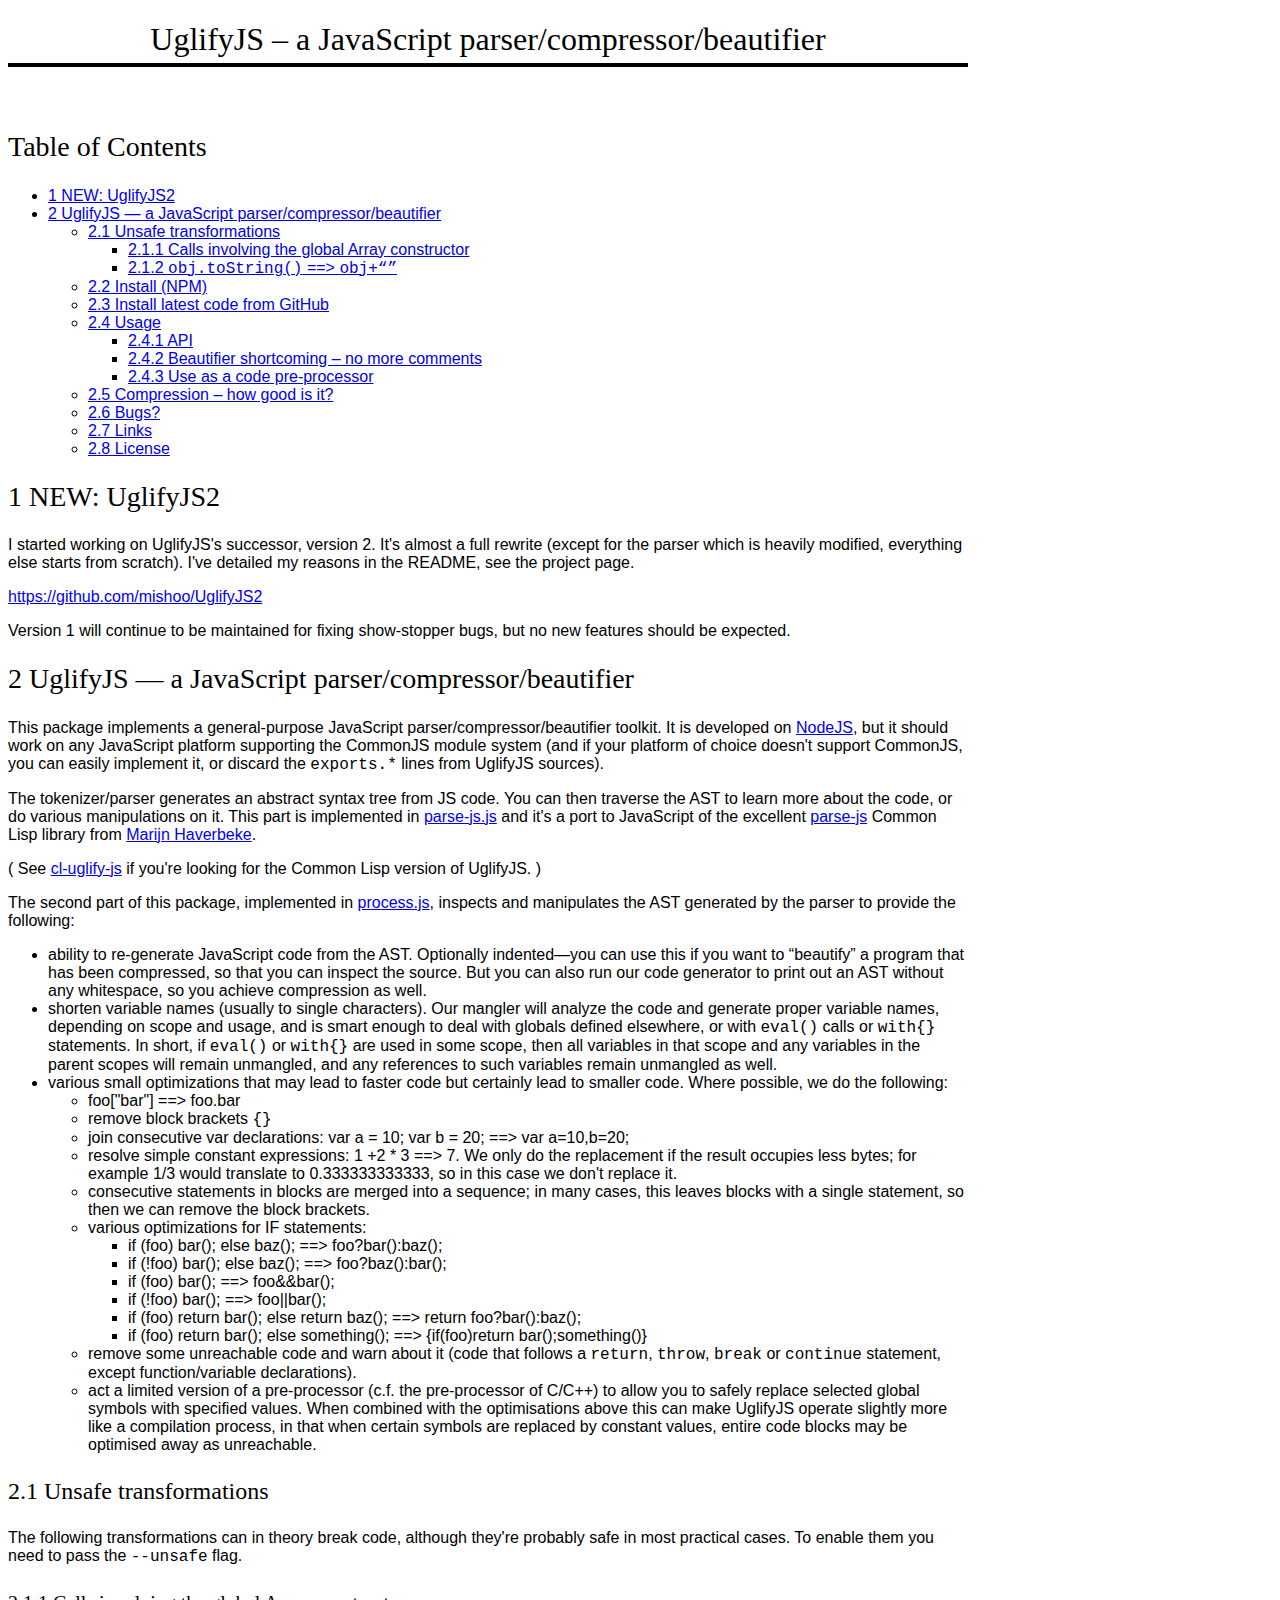
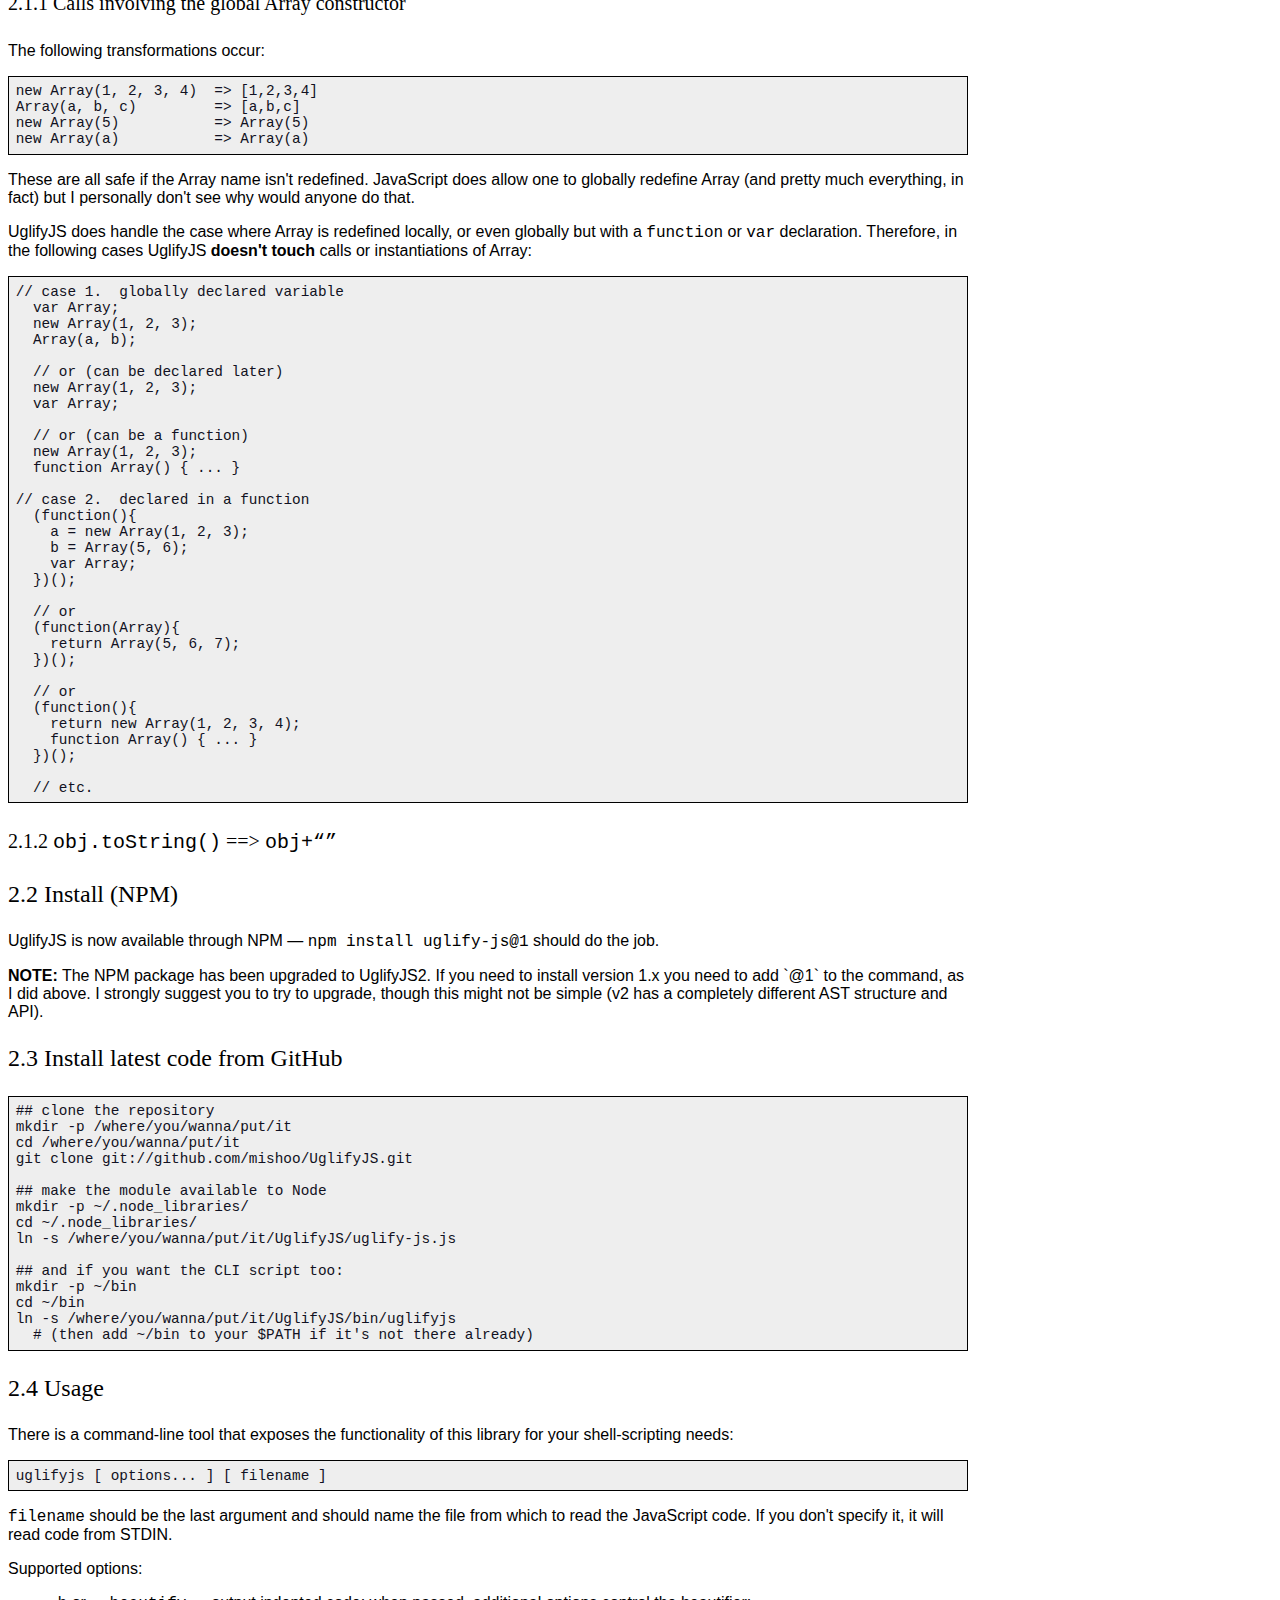
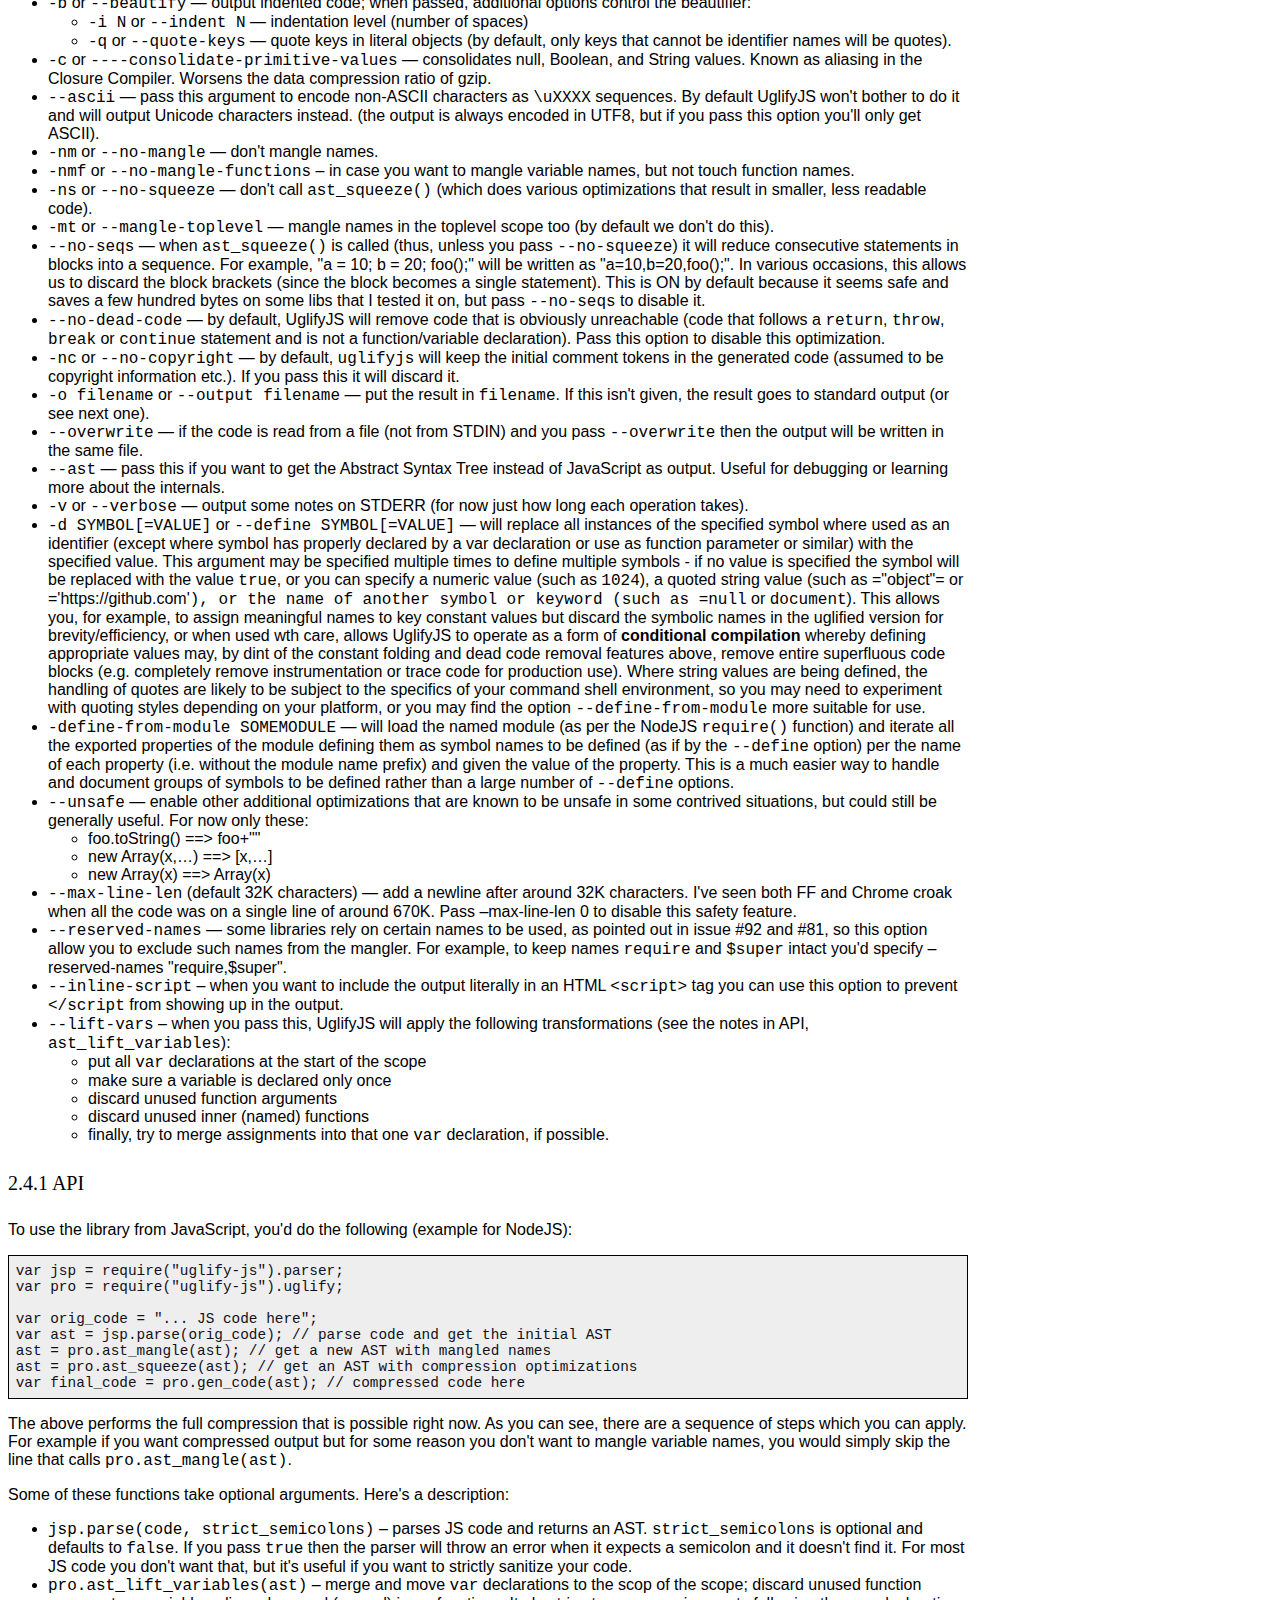
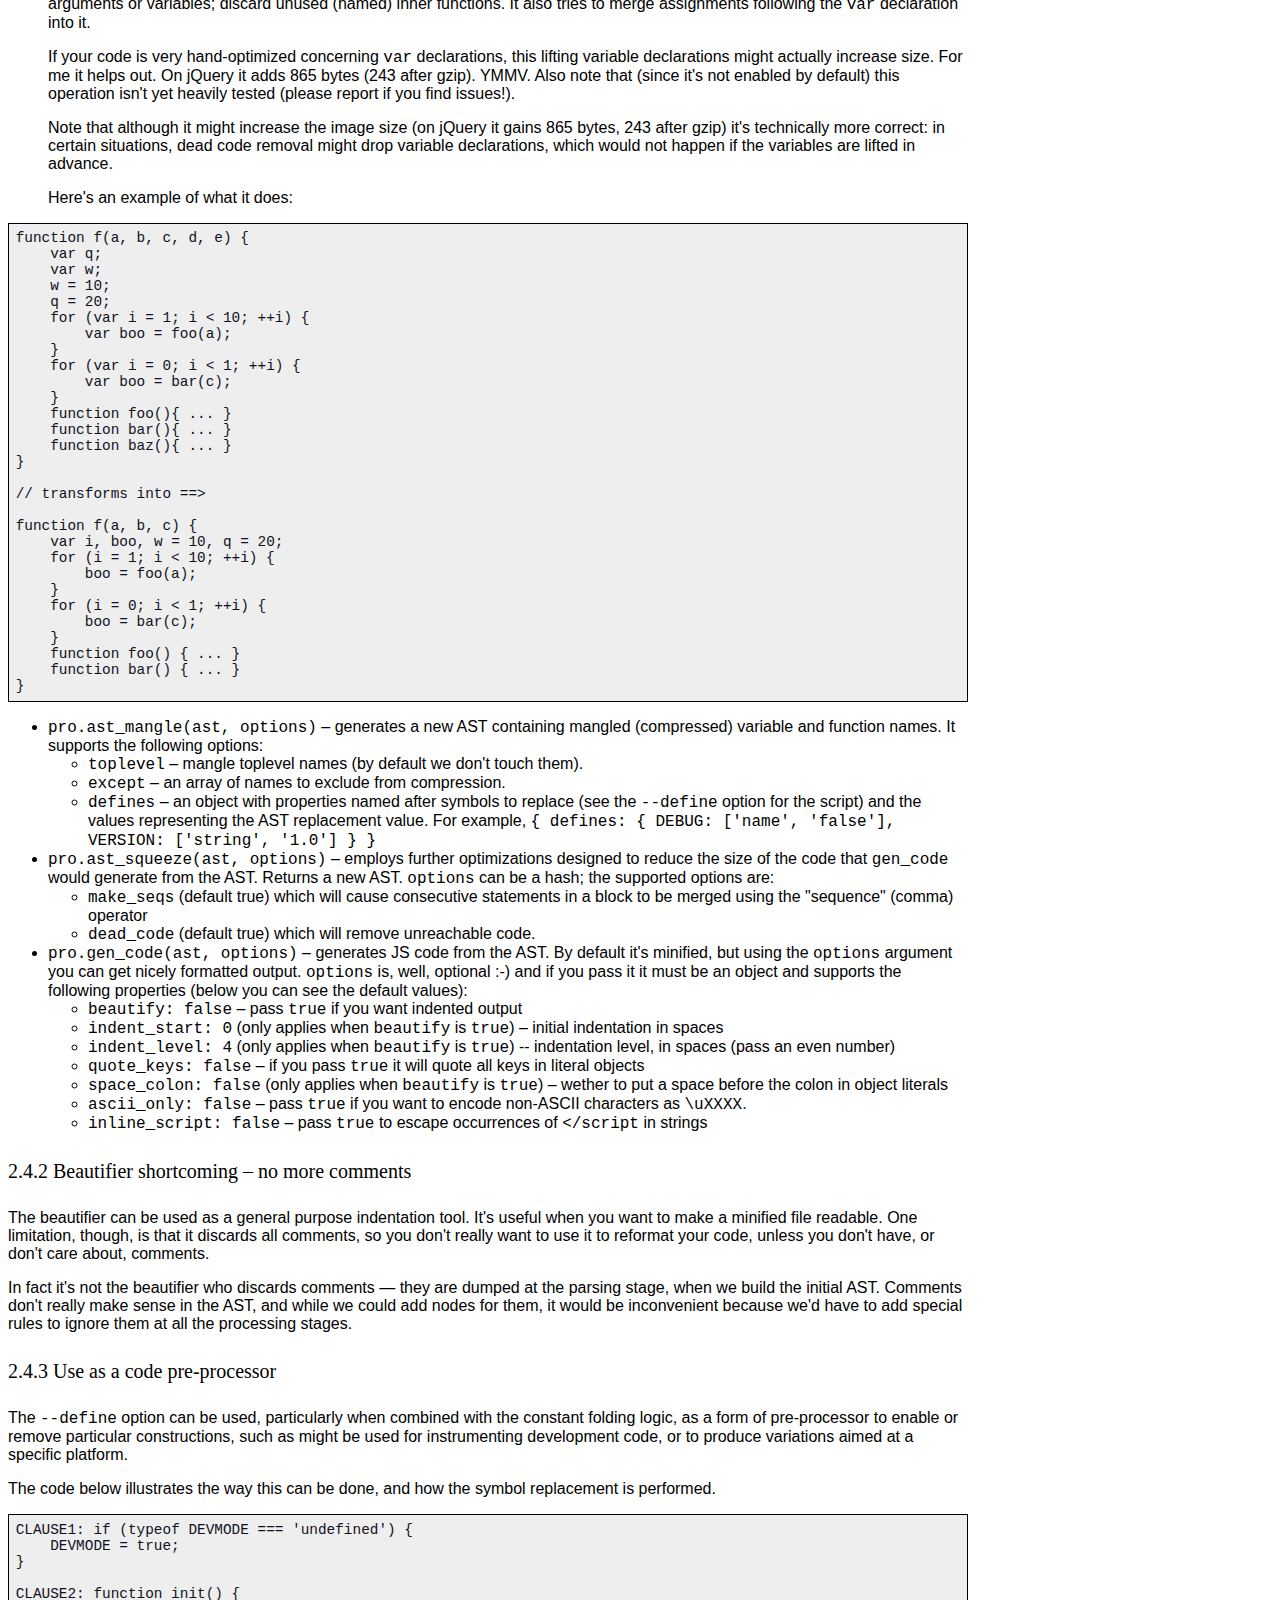
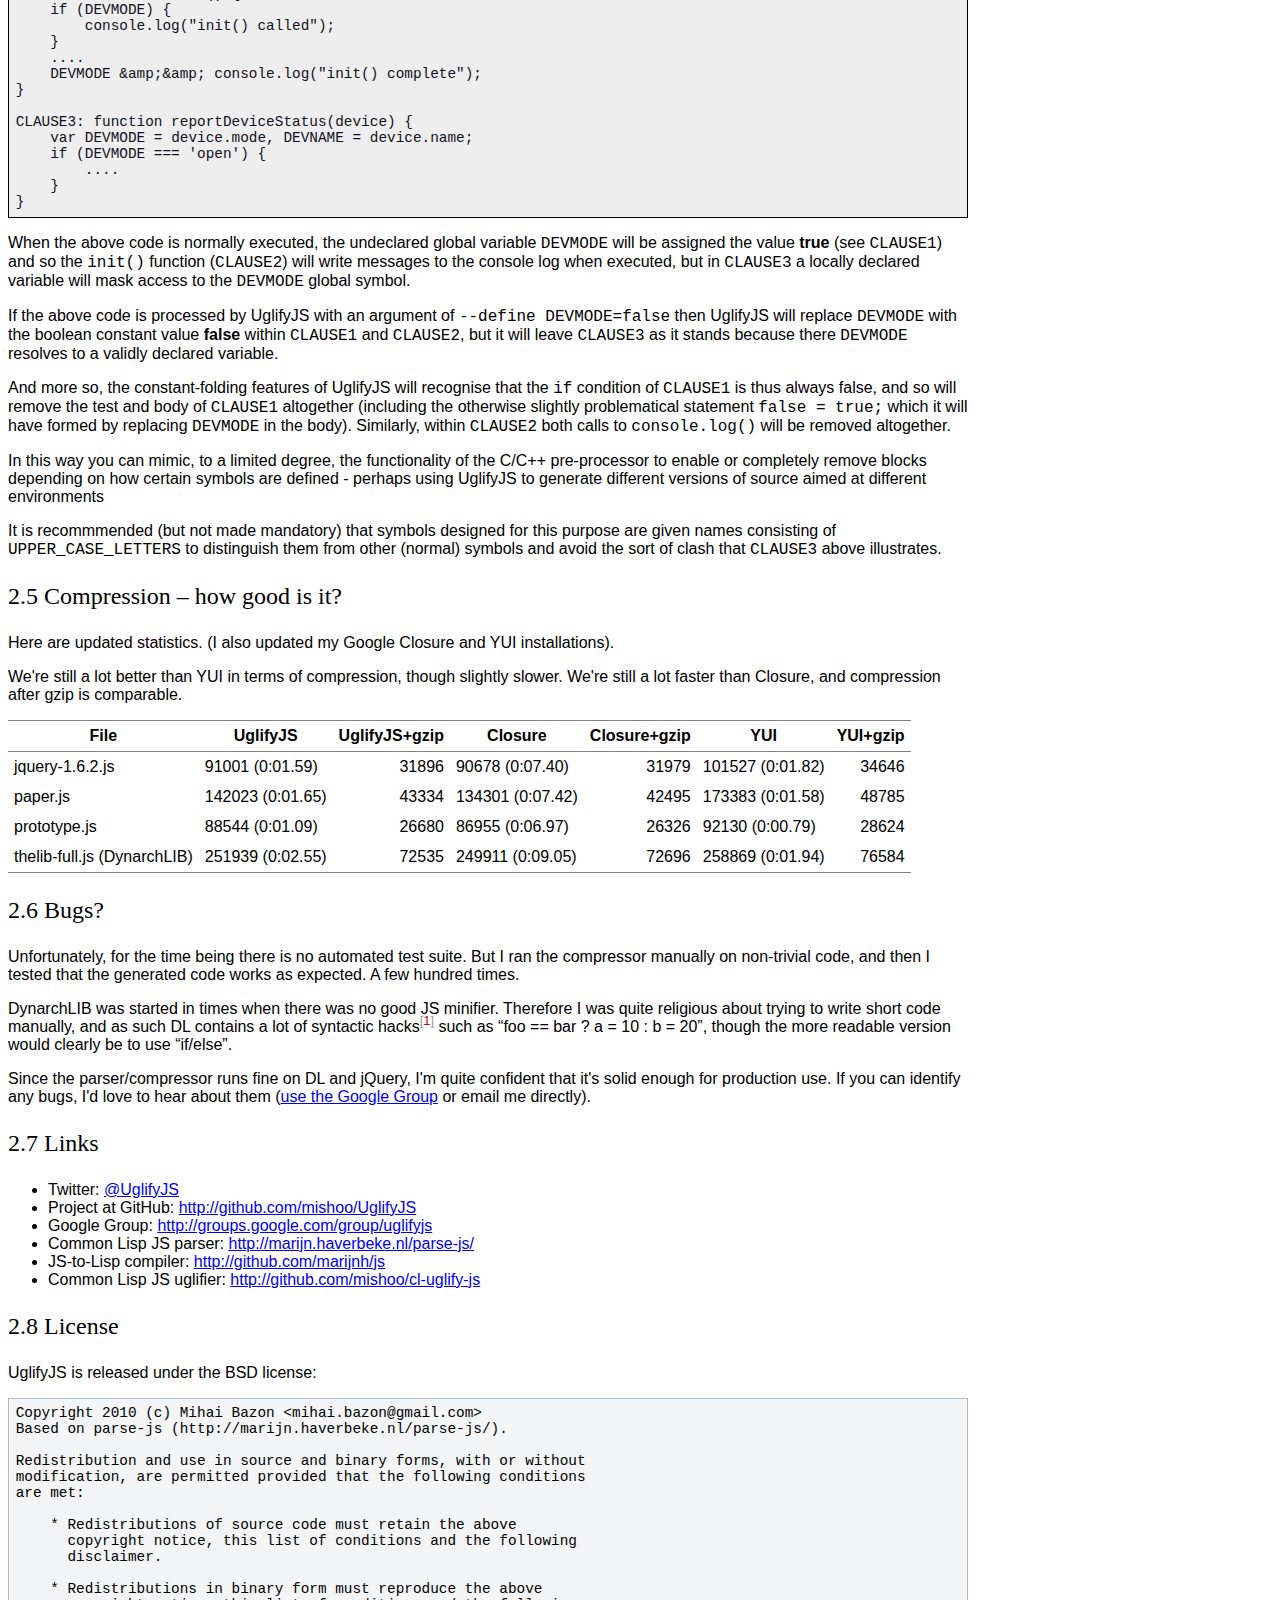
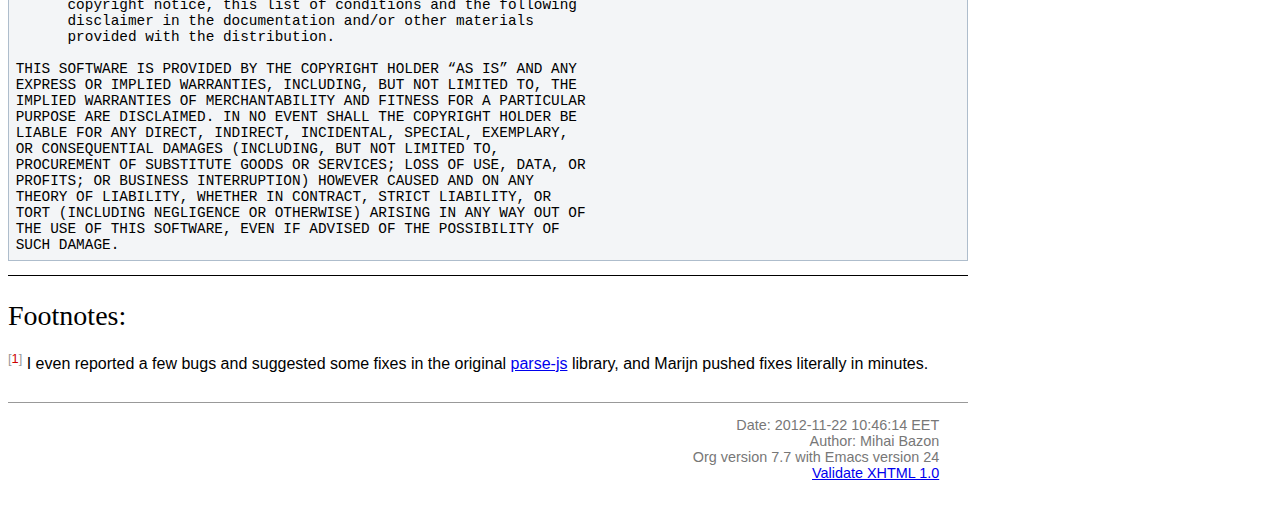
<file: target/work/resources/uglifyjs/README.html>
<?xml version="1.0" encoding="utf-8"?>
<!DOCTYPE html PUBLIC "-//W3C//DTD XHTML 1.0 Strict//EN"
               "http://www.w3.org/TR/xhtml1/DTD/xhtml1-strict.dtd">
<html xmlns="http://www.w3.org/1999/xhtml"
lang="en" xml:lang="en">
<head>
<title>UglifyJS &ndash; a JavaScript parser/compressor/beautifier</title>
<meta http-equiv="Content-Type" content="text/html;charset=utf-8"/>
<meta name="generator" content="Org-mode"/>
<meta name="generated" content="2012-11-22 10:46:14 EET"/>
<meta name="author" content="Mihai Bazon"/>
<meta name="description" content="a JavaScript parser/compressor/beautifier in JavaScript"/>
<meta name="keywords" content="javascript, js, parser, compiler, compressor, mangle, minify, minifier"/>
<style type="text/css">
 <!--/*--><![CDATA[/*><!--*/
  html { font-family: Times, serif; font-size: 12pt; }
  .title  { text-align: center; }
  .todo   { color: red; }
  .done   { color: green; }
  .tag    { background-color: #add8e6; font-weight:normal }
  .target { }
  .timestamp { color: #bebebe; }
  .timestamp-kwd { color: #5f9ea0; }
  .right  {margin-left:auto; margin-right:0px;  text-align:right;}
  .left   {margin-left:0px;  margin-right:auto; text-align:left;}
  .center {margin-left:auto; margin-right:auto; text-align:center;}
  p.verse { margin-left: 3% }
  pre {
	border: 1pt solid #AEBDCC;
	background-color: #F3F5F7;
	padding: 5pt;
	font-family: courier, monospace;
        font-size: 90%;
        overflow:auto;
  }
  table { border-collapse: collapse; }
  td, th { vertical-align: top;  }
  th.right  { text-align:center;  }
  th.left   { text-align:center;   }
  th.center { text-align:center; }
  td.right  { text-align:right;  }
  td.left   { text-align:left;   }
  td.center { text-align:center; }
  dt { font-weight: bold; }
  div.figure { padding: 0.5em; }
  div.figure p { text-align: center; }
  div.inlinetask {
    padding:10px;
    border:2px solid gray;
    margin:10px;
    background: #ffffcc;
  }
  textarea { overflow-x: auto; }
  .linenr { font-size:smaller }
  .code-highlighted {background-color:#ffff00;}
  .org-info-js_info-navigation { border-style:none; }
  #org-info-js_console-label { font-size:10px; font-weight:bold;
                               white-space:nowrap; }
  .org-info-js_search-highlight {background-color:#ffff00; color:#000000;
                                 font-weight:bold; }
  /*]]>*/-->
</style>
<link rel="stylesheet" type="text/css" href="docstyle.css" />
<script type="text/javascript">
<!--/*--><![CDATA[/*><!--*/
 function CodeHighlightOn(elem, id)
 {
   var target = document.getElementById(id);
   if(null != target) {
     elem.cacheClassElem = elem.className;
     elem.cacheClassTarget = target.className;
     target.className = "code-highlighted";
     elem.className   = "code-highlighted";
   }
 }
 function CodeHighlightOff(elem, id)
 {
   var target = document.getElementById(id);
   if(elem.cacheClassElem)
     elem.className = elem.cacheClassElem;
   if(elem.cacheClassTarget)
     target.className = elem.cacheClassTarget;
 }
/*]]>*///-->
</script>

</head>
<body>

<div id="preamble">

</div>

<div id="content">
<h1 class="title">UglifyJS &ndash; a JavaScript parser/compressor/beautifier</h1>


<div id="table-of-contents">
<h2>Table of Contents</h2>
<div id="text-table-of-contents">
<ul>
<li><a href="#sec-1">1 NEW: UglifyJS2 </a></li>
<li><a href="#sec-2">2 UglifyJS &mdash; a JavaScript parser/compressor/beautifier </a>
<ul>
<li><a href="#sec-2-1">2.1 Unsafe transformations </a>
<ul>
<li><a href="#sec-2-1-1">2.1.1 Calls involving the global Array constructor </a></li>
<li><a href="#sec-2-1-2">2.1.2 <code>obj.toString()</code> ==&gt; <code>obj+“”</code> </a></li>
</ul>
</li>
<li><a href="#sec-2-2">2.2 Install (NPM) </a></li>
<li><a href="#sec-2-3">2.3 Install latest code from GitHub </a></li>
<li><a href="#sec-2-4">2.4 Usage </a>
<ul>
<li><a href="#sec-2-4-1">2.4.1 API </a></li>
<li><a href="#sec-2-4-2">2.4.2 Beautifier shortcoming &ndash; no more comments </a></li>
<li><a href="#sec-2-4-3">2.4.3 Use as a code pre-processor </a></li>
</ul>
</li>
<li><a href="#sec-2-5">2.5 Compression &ndash; how good is it? </a></li>
<li><a href="#sec-2-6">2.6 Bugs? </a></li>
<li><a href="#sec-2-7">2.7 Links </a></li>
<li><a href="#sec-2-8">2.8 License </a></li>
</ul>
</li>
</ul>
</div>
</div>

<div id="outline-container-1" class="outline-2">
<h2 id="sec-1"><span class="section-number-2">1</span> NEW: UglifyJS2 </h2>
<div class="outline-text-2" id="text-1">


<p>
I started working on UglifyJS's successor, version 2.  It's almost a full
rewrite (except for the parser which is heavily modified, everything else
starts from scratch).  I've detailed my reasons in the README, see the
project page.
</p>
<p>
<a href="https://github.com/mishoo/UglifyJS2">https://github.com/mishoo/UglifyJS2</a>
</p>
<p>
Version 1 will continue to be maintained for fixing show-stopper bugs, but
no new features should be expected.
</p>
</div>

</div>

<div id="outline-container-2" class="outline-2">
<h2 id="sec-2"><span class="section-number-2">2</span> UglifyJS &mdash; a JavaScript parser/compressor/beautifier </h2>
<div class="outline-text-2" id="text-2">


<p>
This package implements a general-purpose JavaScript
parser/compressor/beautifier toolkit.  It is developed on <a href="http://nodejs.org/">NodeJS</a>, but it
should work on any JavaScript platform supporting the CommonJS module system
(and if your platform of choice doesn't support CommonJS, you can easily
implement it, or discard the <code>exports.*</code> lines from UglifyJS sources).
</p>
<p>
The tokenizer/parser generates an abstract syntax tree from JS code.  You
can then traverse the AST to learn more about the code, or do various
manipulations on it.  This part is implemented in <a href="../lib/parse-js.js">parse-js.js</a> and it's a
port to JavaScript of the excellent <a href="http://marijn.haverbeke.nl/parse-js/">parse-js</a> Common Lisp library from <a href="http://marijn.haverbeke.nl/">Marijn Haverbeke</a>.
</p>
<p>
( See <a href="http://github.com/mishoo/cl-uglify-js">cl-uglify-js</a> if you're looking for the Common Lisp version of
UglifyJS. )
</p>
<p>
The second part of this package, implemented in <a href="../lib/process.js">process.js</a>, inspects and
manipulates the AST generated by the parser to provide the following:
</p>
<ul>
<li>ability to re-generate JavaScript code from the AST.  Optionally
  indented&mdash;you can use this if you want to “beautify” a program that has
  been compressed, so that you can inspect the source.  But you can also run
  our code generator to print out an AST without any whitespace, so you
  achieve compression as well.

</li>
<li>shorten variable names (usually to single characters).  Our mangler will
  analyze the code and generate proper variable names, depending on scope
  and usage, and is smart enough to deal with globals defined elsewhere, or
  with <code>eval()</code> calls or <code>with{}</code> statements.  In short, if <code>eval()</code> or
  <code>with{}</code> are used in some scope, then all variables in that scope and any
  variables in the parent scopes will remain unmangled, and any references
  to such variables remain unmangled as well.

</li>
<li>various small optimizations that may lead to faster code but certainly
  lead to smaller code.  Where possible, we do the following:

<ul>
<li>foo["bar"]  ==&gt;  foo.bar

</li>
<li>remove block brackets <code>{}</code>

</li>
<li>join consecutive var declarations:
    var a = 10; var b = 20; ==&gt; var a=10,b=20;

</li>
<li>resolve simple constant expressions: 1 +2 * 3 ==&gt; 7.  We only do the
    replacement if the result occupies less bytes; for example 1/3 would
    translate to 0.333333333333, so in this case we don't replace it.

</li>
<li>consecutive statements in blocks are merged into a sequence; in many
    cases, this leaves blocks with a single statement, so then we can remove
    the block brackets.

</li>
<li>various optimizations for IF statements:

<ul>
<li>if (foo) bar(); else baz(); ==&gt; foo?bar():baz();
</li>
<li>if (!foo) bar(); else baz(); ==&gt; foo?baz():bar();
</li>
<li>if (foo) bar(); ==&gt; foo&amp;&amp;bar();
</li>
<li>if (!foo) bar(); ==&gt; foo||bar();
</li>
<li>if (foo) return bar(); else return baz(); ==&gt; return foo?bar():baz();
</li>
<li>if (foo) return bar(); else something(); ==&gt; {if(foo)return bar();something()}

</li>
</ul>

</li>
<li>remove some unreachable code and warn about it (code that follows a
    <code>return</code>, <code>throw</code>, <code>break</code> or <code>continue</code> statement, except
    function/variable declarations).

</li>
<li>act a limited version of a pre-processor (c.f. the pre-processor of
    C/C++) to allow you to safely replace selected global symbols with
    specified values.  When combined with the optimisations above this can
    make UglifyJS operate slightly more like a compilation process, in
    that when certain symbols are replaced by constant values, entire code
    blocks may be optimised away as unreachable.
</li>
</ul>

</li>
</ul>



</div>

<div id="outline-container-2-1" class="outline-3">
<h3 id="sec-2-1"><span class="section-number-3">2.1</span> <span class="target">Unsafe transformations</span>  </h3>
<div class="outline-text-3" id="text-2-1">


<p>
The following transformations can in theory break code, although they're
probably safe in most practical cases.  To enable them you need to pass the
<code>--unsafe</code> flag.
</p>

</div>

<div id="outline-container-2-1-1" class="outline-4">
<h4 id="sec-2-1-1"><span class="section-number-4">2.1.1</span> Calls involving the global Array constructor </h4>
<div class="outline-text-4" id="text-2-1-1">


<p>
The following transformations occur:
</p>



<pre class="src src-js"><span class="org-keyword">new</span> <span class="org-type">Array</span>(1, 2, 3, 4)  =&gt; [1,2,3,4]
Array(a, b, c)         =&gt; [a,b,c]
<span class="org-keyword">new</span> <span class="org-type">Array</span>(5)           =&gt; Array(5)
<span class="org-keyword">new</span> <span class="org-type">Array</span>(a)           =&gt; Array(a)
</pre>


<p>
These are all safe if the Array name isn't redefined.  JavaScript does allow
one to globally redefine Array (and pretty much everything, in fact) but I
personally don't see why would anyone do that.
</p>
<p>
UglifyJS does handle the case where Array is redefined locally, or even
globally but with a <code>function</code> or <code>var</code> declaration.  Therefore, in the
following cases UglifyJS <b>doesn't touch</b> calls or instantiations of Array:
</p>



<pre class="src src-js"><span class="org-comment-delimiter">// </span><span class="org-comment">case 1.  globally declared variable</span>
  <span class="org-keyword">var</span> <span class="org-variable-name">Array</span>;
  <span class="org-keyword">new</span> <span class="org-type">Array</span>(1, 2, 3);
  Array(a, b);

  <span class="org-comment-delimiter">// </span><span class="org-comment">or (can be declared later)</span>
  <span class="org-keyword">new</span> <span class="org-type">Array</span>(1, 2, 3);
  <span class="org-keyword">var</span> <span class="org-variable-name">Array</span>;

  <span class="org-comment-delimiter">// </span><span class="org-comment">or (can be a function)</span>
  <span class="org-keyword">new</span> <span class="org-type">Array</span>(1, 2, 3);
  <span class="org-keyword">function</span> <span class="org-function-name">Array</span>() { ... }

<span class="org-comment-delimiter">// </span><span class="org-comment">case 2.  declared in a function</span>
  (<span class="org-keyword">function</span>(){
    a = <span class="org-keyword">new</span> <span class="org-type">Array</span>(1, 2, 3);
    b = Array(5, 6);
    <span class="org-keyword">var</span> <span class="org-variable-name">Array</span>;
  })();

  <span class="org-comment-delimiter">// </span><span class="org-comment">or</span>
  (<span class="org-keyword">function</span>(<span class="org-variable-name">Array</span>){
    <span class="org-keyword">return</span> Array(5, 6, 7);
  })();

  <span class="org-comment-delimiter">// </span><span class="org-comment">or</span>
  (<span class="org-keyword">function</span>(){
    <span class="org-keyword">return</span> <span class="org-keyword">new</span> <span class="org-type">Array</span>(1, 2, 3, 4);
    <span class="org-keyword">function</span> <span class="org-function-name">Array</span>() { ... }
  })();

  <span class="org-comment-delimiter">// </span><span class="org-comment">etc.</span>
</pre>


</div>

</div>

<div id="outline-container-2-1-2" class="outline-4">
<h4 id="sec-2-1-2"><span class="section-number-4">2.1.2</span> <code>obj.toString()</code> ==&gt; <code>obj+“”</code> </h4>
<div class="outline-text-4" id="text-2-1-2">


</div>
</div>

</div>

<div id="outline-container-2-2" class="outline-3">
<h3 id="sec-2-2"><span class="section-number-3">2.2</span> Install (NPM) </h3>
<div class="outline-text-3" id="text-2-2">


<p>
UglifyJS is now available through NPM &mdash; <code>npm install uglify-js@1</code> should
do the job.
</p>
<p>
<b>NOTE:</b> The NPM package has been upgraded to UglifyJS2.  If you need to
install version 1.x you need to add `@1` to the command, as I did above.  I
strongly suggest you to try to upgrade, though this might not be simple (v2
has a completely different AST structure and API).
</p>
</div>

</div>

<div id="outline-container-2-3" class="outline-3">
<h3 id="sec-2-3"><span class="section-number-3">2.3</span> Install latest code from GitHub </h3>
<div class="outline-text-3" id="text-2-3">





<pre class="src src-sh"><span class="org-comment-delimiter">## </span><span class="org-comment">clone the repository</span>
mkdir -p /where/you/wanna/put/it
<span class="org-builtin">cd</span> /where/you/wanna/put/it
git clone git://github.com/mishoo/UglifyJS.git

<span class="org-comment-delimiter">## </span><span class="org-comment">make the module available to Node</span>
mkdir -p ~/.node_libraries/
<span class="org-builtin">cd</span> ~/.node_libraries/
ln -s /where/you/wanna/put/it/UglifyJS/uglify-js.js

<span class="org-comment-delimiter">## </span><span class="org-comment">and if you want the CLI script too:</span>
mkdir -p ~/bin
<span class="org-builtin">cd</span> ~/bin
ln -s /where/you/wanna/put/it/UglifyJS/bin/uglifyjs
  <span class="org-comment-delimiter"># </span><span class="org-comment">(then add ~/bin to your $PATH if it's not there already)</span>
</pre>


</div>

</div>

<div id="outline-container-2-4" class="outline-3">
<h3 id="sec-2-4"><span class="section-number-3">2.4</span> Usage </h3>
<div class="outline-text-3" id="text-2-4">


<p>
There is a command-line tool that exposes the functionality of this library
for your shell-scripting needs:
</p>



<pre class="src src-sh">uglifyjs [ options... ] [ filename ]
</pre>


<p>
<code>filename</code> should be the last argument and should name the file from which
to read the JavaScript code.  If you don't specify it, it will read code
from STDIN.
</p>
<p>
Supported options:
</p>
<ul>
<li><code>-b</code> or <code>--beautify</code> &mdash; output indented code; when passed, additional
  options control the beautifier:

<ul>
<li><code>-i N</code> or <code>--indent N</code> &mdash; indentation level (number of spaces)

</li>
<li><code>-q</code> or <code>--quote-keys</code> &mdash; quote keys in literal objects (by default,
    only keys that cannot be identifier names will be quotes).

</li>
</ul>

</li>
<li><code>-c</code> or <code>----consolidate-primitive-values</code> &mdash; consolidates null, Boolean,
  and String values. Known as aliasing in the Closure Compiler. Worsens the
  data compression ratio of gzip.

</li>
<li><code>--ascii</code> &mdash; pass this argument to encode non-ASCII characters as
  <code>\uXXXX</code> sequences.  By default UglifyJS won't bother to do it and will
  output Unicode characters instead.  (the output is always encoded in UTF8,
  but if you pass this option you'll only get ASCII).

</li>
<li><code>-nm</code> or <code>--no-mangle</code> &mdash; don't mangle names.

</li>
<li><code>-nmf</code> or <code>--no-mangle-functions</code> &ndash; in case you want to mangle variable
  names, but not touch function names.

</li>
<li><code>-ns</code> or <code>--no-squeeze</code> &mdash; don't call <code>ast_squeeze()</code> (which does various
  optimizations that result in smaller, less readable code).

</li>
<li><code>-mt</code> or <code>--mangle-toplevel</code> &mdash; mangle names in the toplevel scope too
  (by default we don't do this).

</li>
<li><code>--no-seqs</code> &mdash; when <code>ast_squeeze()</code> is called (thus, unless you pass
  <code>--no-squeeze</code>) it will reduce consecutive statements in blocks into a
  sequence.  For example, "a = 10; b = 20; foo();" will be written as
  "a=10,b=20,foo();".  In various occasions, this allows us to discard the
  block brackets (since the block becomes a single statement).  This is ON
  by default because it seems safe and saves a few hundred bytes on some
  libs that I tested it on, but pass <code>--no-seqs</code> to disable it.

</li>
<li><code>--no-dead-code</code> &mdash; by default, UglifyJS will remove code that is
  obviously unreachable (code that follows a <code>return</code>, <code>throw</code>, <code>break</code> or
  <code>continue</code> statement and is not a function/variable declaration).  Pass
  this option to disable this optimization.

</li>
<li><code>-nc</code> or <code>--no-copyright</code> &mdash; by default, <code>uglifyjs</code> will keep the initial
  comment tokens in the generated code (assumed to be copyright information
  etc.).  If you pass this it will discard it.

</li>
<li><code>-o filename</code> or <code>--output filename</code> &mdash; put the result in <code>filename</code>.  If
  this isn't given, the result goes to standard output (or see next one).

</li>
<li><code>--overwrite</code> &mdash; if the code is read from a file (not from STDIN) and you
  pass <code>--overwrite</code> then the output will be written in the same file.

</li>
<li><code>--ast</code> &mdash; pass this if you want to get the Abstract Syntax Tree instead
  of JavaScript as output.  Useful for debugging or learning more about the
  internals.

</li>
<li><code>-v</code> or <code>--verbose</code> &mdash; output some notes on STDERR (for now just how long
  each operation takes).

</li>
<li><code>-d SYMBOL[=VALUE]</code> or <code>--define SYMBOL[=VALUE]</code> &mdash; will replace
  all instances of the specified symbol where used as an identifier
  (except where symbol has properly declared by a var declaration or
  use as function parameter or similar) with the specified value. This
  argument may be specified multiple times to define multiple
  symbols - if no value is specified the symbol will be replaced with
  the value <code>true</code>, or you can specify a numeric value (such as
  <code>1024</code>), a quoted string value (such as ="object"= or
  ='https://github.com'<code>), or the name of another symbol or keyword   (such as =null</code> or <code>document</code>).
  This allows you, for example, to assign meaningful names to key
  constant values but discard the symbolic names in the uglified
  version for brevity/efficiency, or when used wth care, allows
  UglifyJS to operate as a form of <b>conditional compilation</b>
  whereby defining appropriate values may, by dint of the constant
  folding and dead code removal features above, remove entire
  superfluous code blocks (e.g. completely remove instrumentation or
  trace code for production use).
  Where string values are being defined, the handling of quotes are
  likely to be subject to the specifics of your command shell
  environment, so you may need to experiment with quoting styles
  depending on your platform, or you may find the option
  <code>--define-from-module</code> more suitable for use.

</li>
<li><code>-define-from-module SOMEMODULE</code> &mdash; will load the named module (as
  per the NodeJS <code>require()</code> function) and iterate all the exported
  properties of the module defining them as symbol names to be defined
  (as if by the <code>--define</code> option) per the name of each property
  (i.e. without the module name prefix) and given the value of the
  property. This is a much easier way to handle and document groups of
  symbols to be defined rather than a large number of <code>--define</code>
  options.

</li>
<li><code>--unsafe</code> &mdash; enable other additional optimizations that are known to be
  unsafe in some contrived situations, but could still be generally useful.
  For now only these:

<ul>
<li>foo.toString()  ==&gt;  foo+""
</li>
<li>new Array(x,&hellip;)  ==&gt; [x,&hellip;]
</li>
<li>new Array(x) ==&gt; Array(x)

</li>
</ul>

</li>
<li><code>--max-line-len</code> (default 32K characters) &mdash; add a newline after around
  32K characters.  I've seen both FF and Chrome croak when all the code was
  on a single line of around 670K.  Pass &ndash;max-line-len 0 to disable this
  safety feature.

</li>
<li><code>--reserved-names</code> &mdash; some libraries rely on certain names to be used, as
  pointed out in issue #92 and #81, so this option allow you to exclude such
  names from the mangler.  For example, to keep names <code>require</code> and <code>$super</code>
  intact you'd specify &ndash;reserved-names "require,$super".

</li>
<li><code>--inline-script</code> &ndash; when you want to include the output literally in an
  HTML <code>&lt;script&gt;</code> tag you can use this option to prevent <code>&lt;/script</code> from
  showing up in the output.

</li>
<li><code>--lift-vars</code> &ndash; when you pass this, UglifyJS will apply the following
  transformations (see the notes in API, <code>ast_lift_variables</code>):

<ul>
<li>put all <code>var</code> declarations at the start of the scope
</li>
<li>make sure a variable is declared only once
</li>
<li>discard unused function arguments
</li>
<li>discard unused inner (named) functions
</li>
<li>finally, try to merge assignments into that one <code>var</code> declaration, if
    possible.
</li>
</ul>

</li>
</ul>



</div>

<div id="outline-container-2-4-1" class="outline-4">
<h4 id="sec-2-4-1"><span class="section-number-4">2.4.1</span> API </h4>
<div class="outline-text-4" id="text-2-4-1">


<p>
To use the library from JavaScript, you'd do the following (example for
NodeJS):
</p>



<pre class="src src-js"><span class="org-keyword">var</span> <span class="org-variable-name">jsp</span> = require(<span class="org-string">"uglify-js"</span>).parser;
<span class="org-keyword">var</span> <span class="org-variable-name">pro</span> = require(<span class="org-string">"uglify-js"</span>).uglify;

<span class="org-keyword">var</span> <span class="org-variable-name">orig_code</span> = <span class="org-string">"... JS code here"</span>;
<span class="org-keyword">var</span> <span class="org-variable-name">ast</span> = jsp.parse(orig_code); <span class="org-comment-delimiter">// </span><span class="org-comment">parse code and get the initial AST</span>
ast = pro.ast_mangle(ast); <span class="org-comment-delimiter">// </span><span class="org-comment">get a new AST with mangled names</span>
ast = pro.ast_squeeze(ast); <span class="org-comment-delimiter">// </span><span class="org-comment">get an AST with compression optimizations</span>
<span class="org-keyword">var</span> <span class="org-variable-name">final_code</span> = pro.gen_code(ast); <span class="org-comment-delimiter">// </span><span class="org-comment">compressed code here</span>
</pre>


<p>
The above performs the full compression that is possible right now.  As you
can see, there are a sequence of steps which you can apply.  For example if
you want compressed output but for some reason you don't want to mangle
variable names, you would simply skip the line that calls
<code>pro.ast_mangle(ast)</code>.
</p>
<p>
Some of these functions take optional arguments.  Here's a description:
</p>
<ul>
<li><code>jsp.parse(code, strict_semicolons)</code> &ndash; parses JS code and returns an AST.
  <code>strict_semicolons</code> is optional and defaults to <code>false</code>.  If you pass
  <code>true</code> then the parser will throw an error when it expects a semicolon and
  it doesn't find it.  For most JS code you don't want that, but it's useful
  if you want to strictly sanitize your code.

</li>
<li><code>pro.ast_lift_variables(ast)</code> &ndash; merge and move <code>var</code> declarations to the
  scop of the scope; discard unused function arguments or variables; discard
  unused (named) inner functions.  It also tries to merge assignments
  following the <code>var</code> declaration into it.

<p>
  If your code is very hand-optimized concerning <code>var</code> declarations, this
  lifting variable declarations might actually increase size.  For me it
  helps out.  On jQuery it adds 865 bytes (243 after gzip).  YMMV.  Also
  note that (since it's not enabled by default) this operation isn't yet
  heavily tested (please report if you find issues!).
</p>
<p>
  Note that although it might increase the image size (on jQuery it gains
  865 bytes, 243 after gzip) it's technically more correct: in certain
  situations, dead code removal might drop variable declarations, which
  would not happen if the variables are lifted in advance.
</p>
<p>
  Here's an example of what it does:
</p></li>
</ul>





<pre class="src src-js"><span class="org-keyword">function</span> <span class="org-function-name">f</span>(<span class="org-variable-name">a</span>, <span class="org-variable-name">b</span>, <span class="org-variable-name">c</span>, <span class="org-variable-name">d</span>, <span class="org-variable-name">e</span>) {
    <span class="org-keyword">var</span> <span class="org-variable-name">q</span>;
    <span class="org-keyword">var</span> <span class="org-variable-name">w</span>;
    w = 10;
    q = 20;
    <span class="org-keyword">for</span> (<span class="org-keyword">var</span> <span class="org-variable-name">i</span> = 1; i &lt; 10; ++i) {
        <span class="org-keyword">var</span> <span class="org-variable-name">boo</span> = foo(a);
    }
    <span class="org-keyword">for</span> (<span class="org-keyword">var</span> <span class="org-variable-name">i</span> = 0; i &lt; 1; ++i) {
        <span class="org-keyword">var</span> <span class="org-variable-name">boo</span> = bar(c);
    }
    <span class="org-keyword">function</span> <span class="org-function-name">foo</span>(){ ... }
    <span class="org-keyword">function</span> <span class="org-function-name">bar</span>(){ ... }
    <span class="org-keyword">function</span> <span class="org-function-name">baz</span>(){ ... }
}

<span class="org-comment-delimiter">// </span><span class="org-comment">transforms into ==&gt;</span>

<span class="org-keyword">function</span> <span class="org-function-name">f</span>(<span class="org-variable-name">a</span>, <span class="org-variable-name">b</span>, <span class="org-variable-name">c</span>) {
    <span class="org-keyword">var</span> <span class="org-variable-name">i</span>, <span class="org-variable-name">boo</span>, <span class="org-variable-name">w</span> = 10, <span class="org-variable-name">q</span> = 20;
    <span class="org-keyword">for</span> (i = 1; i &lt; 10; ++i) {
        boo = foo(a);
    }
    <span class="org-keyword">for</span> (i = 0; i &lt; 1; ++i) {
        boo = bar(c);
    }
    <span class="org-keyword">function</span> <span class="org-function-name">foo</span>() { ... }
    <span class="org-keyword">function</span> <span class="org-function-name">bar</span>() { ... }
}
</pre>


<ul>
<li><code>pro.ast_mangle(ast, options)</code> &ndash; generates a new AST containing mangled
  (compressed) variable and function names.  It supports the following
  options:

<ul>
<li><code>toplevel</code> &ndash; mangle toplevel names (by default we don't touch them).
</li>
<li><code>except</code> &ndash; an array of names to exclude from compression.
</li>
<li><code>defines</code> &ndash; an object with properties named after symbols to
    replace (see the <code>--define</code> option for the script) and the values
    representing the AST replacement value. For example,
    <code>{ defines: { DEBUG: ['name', 'false'], VERSION: ['string', '1.0'] } }</code>

</li>
</ul>

</li>
<li><code>pro.ast_squeeze(ast, options)</code> &ndash; employs further optimizations designed
  to reduce the size of the code that <code>gen_code</code> would generate from the
  AST.  Returns a new AST.  <code>options</code> can be a hash; the supported options
  are:

<ul>
<li><code>make_seqs</code> (default true) which will cause consecutive statements in a
    block to be merged using the "sequence" (comma) operator

</li>
<li><code>dead_code</code> (default true) which will remove unreachable code.

</li>
</ul>

</li>
<li><code>pro.gen_code(ast, options)</code> &ndash; generates JS code from the AST.  By
  default it's minified, but using the <code>options</code> argument you can get nicely
  formatted output.  <code>options</code> is, well, optional :-) and if you pass it it
  must be an object and supports the following properties (below you can see
  the default values):

<ul>
<li><code>beautify: false</code> &ndash; pass <code>true</code> if you want indented output
</li>
<li><code>indent_start: 0</code> (only applies when <code>beautify</code> is <code>true</code>) &ndash; initial
    indentation in spaces
</li>
<li><code>indent_level: 4</code> (only applies when <code>beautify</code> is <code>true</code>) --
    indentation level, in spaces (pass an even number)
</li>
<li><code>quote_keys: false</code> &ndash; if you pass <code>true</code> it will quote all keys in
    literal objects
</li>
<li><code>space_colon: false</code> (only applies when <code>beautify</code> is <code>true</code>) &ndash; wether
    to put a space before the colon in object literals
</li>
<li><code>ascii_only: false</code> &ndash; pass <code>true</code> if you want to encode non-ASCII
    characters as <code>\uXXXX</code>.
</li>
<li><code>inline_script: false</code> &ndash; pass <code>true</code> to escape occurrences of
    <code>&lt;/script</code> in strings
</li>
</ul>

</li>
</ul>


</div>

</div>

<div id="outline-container-2-4-2" class="outline-4">
<h4 id="sec-2-4-2"><span class="section-number-4">2.4.2</span> Beautifier shortcoming &ndash; no more comments </h4>
<div class="outline-text-4" id="text-2-4-2">


<p>
The beautifier can be used as a general purpose indentation tool.  It's
useful when you want to make a minified file readable.  One limitation,
though, is that it discards all comments, so you don't really want to use it
to reformat your code, unless you don't have, or don't care about, comments.
</p>
<p>
In fact it's not the beautifier who discards comments &mdash; they are dumped at
the parsing stage, when we build the initial AST.  Comments don't really
make sense in the AST, and while we could add nodes for them, it would be
inconvenient because we'd have to add special rules to ignore them at all
the processing stages.
</p>
</div>

</div>

<div id="outline-container-2-4-3" class="outline-4">
<h4 id="sec-2-4-3"><span class="section-number-4">2.4.3</span> Use as a code pre-processor </h4>
<div class="outline-text-4" id="text-2-4-3">


<p>
The <code>--define</code> option can be used, particularly when combined with the
constant folding logic, as a form of pre-processor to enable or remove
particular constructions, such as might be used for instrumenting
development code, or to produce variations aimed at a specific
platform.
</p>
<p>
The code below illustrates the way this can be done, and how the
symbol replacement is performed.
</p>



<pre class="src src-js">CLAUSE1: <span class="org-keyword">if</span> (<span class="org-keyword">typeof</span> DEVMODE === <span class="org-string">'undefined'</span>) {
    DEVMODE = <span class="org-constant">true</span>;
}

<span class="org-function-name">CLAUSE2</span>: <span class="org-keyword">function</span> init() {
    <span class="org-keyword">if</span> (DEVMODE) {
        console.log(<span class="org-string">"init() called"</span>);
    }
    ....
    DEVMODE &amp;amp;&amp;amp; console.log(<span class="org-string">"init() complete"</span>);
}

<span class="org-function-name">CLAUSE3</span>: <span class="org-keyword">function</span> reportDeviceStatus(<span class="org-variable-name">device</span>) {
    <span class="org-keyword">var</span> <span class="org-variable-name">DEVMODE</span> = device.mode, <span class="org-variable-name">DEVNAME</span> = device.name;
    <span class="org-keyword">if</span> (DEVMODE === <span class="org-string">'open'</span>) {
        ....
    }
}
</pre>


<p>
When the above code is normally executed, the undeclared global
variable <code>DEVMODE</code> will be assigned the value <b>true</b> (see <code>CLAUSE1</code>)
and so the <code>init()</code> function (<code>CLAUSE2</code>) will write messages to the
console log when executed, but in <code>CLAUSE3</code> a locally declared
variable will mask access to the <code>DEVMODE</code> global symbol.
</p>
<p>
If the above code is processed by UglifyJS with an argument of
<code>--define DEVMODE=false</code> then UglifyJS will replace <code>DEVMODE</code> with the
boolean constant value <b>false</b> within <code>CLAUSE1</code> and <code>CLAUSE2</code>, but it
will leave <code>CLAUSE3</code> as it stands because there <code>DEVMODE</code> resolves to
a validly declared variable.
</p>
<p>
And more so, the constant-folding features of UglifyJS will recognise
that the <code>if</code> condition of <code>CLAUSE1</code> is thus always false, and so will
remove the test and body of <code>CLAUSE1</code> altogether (including the
otherwise slightly problematical statement <code>false = true;</code> which it
will have formed by replacing <code>DEVMODE</code> in the body).  Similarly,
within <code>CLAUSE2</code> both calls to <code>console.log()</code> will be removed
altogether.
</p>
<p>
In this way you can mimic, to a limited degree, the functionality of
the C/C++ pre-processor to enable or completely remove blocks
depending on how certain symbols are defined - perhaps using UglifyJS
to generate different versions of source aimed at different
environments
</p>
<p>
It is recommmended (but not made mandatory) that symbols designed for
this purpose are given names consisting of <code>UPPER_CASE_LETTERS</code> to
distinguish them from other (normal) symbols and avoid the sort of
clash that <code>CLAUSE3</code> above illustrates.
</p>
</div>
</div>

</div>

<div id="outline-container-2-5" class="outline-3">
<h3 id="sec-2-5"><span class="section-number-3">2.5</span> Compression &ndash; how good is it? </h3>
<div class="outline-text-3" id="text-2-5">


<p>
Here are updated statistics.  (I also updated my Google Closure and YUI
installations).
</p>
<p>
We're still a lot better than YUI in terms of compression, though slightly
slower.  We're still a lot faster than Closure, and compression after gzip
is comparable.
</p>
<table border="2" cellspacing="0" cellpadding="6" rules="groups" frame="hsides">
<caption></caption>
<colgroup><col class="left" /><col class="left" /><col class="right" /><col class="left" /><col class="right" /><col class="left" /><col class="right" />
</colgroup>
<thead>
<tr><th scope="col" class="left">File</th><th scope="col" class="left">UglifyJS</th><th scope="col" class="right">UglifyJS+gzip</th><th scope="col" class="left">Closure</th><th scope="col" class="right">Closure+gzip</th><th scope="col" class="left">YUI</th><th scope="col" class="right">YUI+gzip</th></tr>
</thead>
<tbody>
<tr><td class="left">jquery-1.6.2.js</td><td class="left">91001 (0:01.59)</td><td class="right">31896</td><td class="left">90678 (0:07.40)</td><td class="right">31979</td><td class="left">101527 (0:01.82)</td><td class="right">34646</td></tr>
<tr><td class="left">paper.js</td><td class="left">142023 (0:01.65)</td><td class="right">43334</td><td class="left">134301 (0:07.42)</td><td class="right">42495</td><td class="left">173383 (0:01.58)</td><td class="right">48785</td></tr>
<tr><td class="left">prototype.js</td><td class="left">88544 (0:01.09)</td><td class="right">26680</td><td class="left">86955 (0:06.97)</td><td class="right">26326</td><td class="left">92130 (0:00.79)</td><td class="right">28624</td></tr>
<tr><td class="left">thelib-full.js (DynarchLIB)</td><td class="left">251939 (0:02.55)</td><td class="right">72535</td><td class="left">249911 (0:09.05)</td><td class="right">72696</td><td class="left">258869 (0:01.94)</td><td class="right">76584</td></tr>
</tbody>
</table>


</div>

</div>

<div id="outline-container-2-6" class="outline-3">
<h3 id="sec-2-6"><span class="section-number-3">2.6</span> Bugs? </h3>
<div class="outline-text-3" id="text-2-6">


<p>
Unfortunately, for the time being there is no automated test suite.  But I
ran the compressor manually on non-trivial code, and then I tested that the
generated code works as expected.  A few hundred times.
</p>
<p>
DynarchLIB was started in times when there was no good JS minifier.
Therefore I was quite religious about trying to write short code manually,
and as such DL contains a lot of syntactic hacks<sup><a class="footref" name="fnr.1" href="#fn.1">1</a></sup> such as “foo == bar ?  a
= 10 : b = 20”, though the more readable version would clearly be to use
“if/else”.
</p>
<p>
Since the parser/compressor runs fine on DL and jQuery, I'm quite confident
that it's solid enough for production use.  If you can identify any bugs,
I'd love to hear about them (<a href="http://groups.google.com/group/uglifyjs">use the Google Group</a> or email me directly).
</p>
</div>

</div>

<div id="outline-container-2-7" class="outline-3">
<h3 id="sec-2-7"><span class="section-number-3">2.7</span> Links </h3>
<div class="outline-text-3" id="text-2-7">


<ul>
<li>Twitter: <a href="http://twitter.com/UglifyJS">@UglifyJS</a>
</li>
<li>Project at GitHub: <a href="http://github.com/mishoo/UglifyJS">http://github.com/mishoo/UglifyJS</a>
</li>
<li>Google Group: <a href="http://groups.google.com/group/uglifyjs">http://groups.google.com/group/uglifyjs</a>
</li>
<li>Common Lisp JS parser: <a href="http://marijn.haverbeke.nl/parse-js/">http://marijn.haverbeke.nl/parse-js/</a>
</li>
<li>JS-to-Lisp compiler: <a href="http://github.com/marijnh/js">http://github.com/marijnh/js</a>
</li>
<li>Common Lisp JS uglifier: <a href="http://github.com/mishoo/cl-uglify-js">http://github.com/mishoo/cl-uglify-js</a>
</li>
</ul>


</div>

</div>

<div id="outline-container-2-8" class="outline-3">
<h3 id="sec-2-8"><span class="section-number-3">2.8</span> License </h3>
<div class="outline-text-3" id="text-2-8">


<p>
UglifyJS is released under the BSD license:
</p>



<pre class="example">Copyright 2010 (c) Mihai Bazon &lt;mihai.bazon@gmail.com&gt;
Based on parse-js (http://marijn.haverbeke.nl/parse-js/).

Redistribution and use in source and binary forms, with or without
modification, are permitted provided that the following conditions
are met:

    * Redistributions of source code must retain the above
      copyright notice, this list of conditions and the following
      disclaimer.

    * Redistributions in binary form must reproduce the above
      copyright notice, this list of conditions and the following
      disclaimer in the documentation and/or other materials
      provided with the distribution.

THIS SOFTWARE IS PROVIDED BY THE COPYRIGHT HOLDER “AS IS” AND ANY
EXPRESS OR IMPLIED WARRANTIES, INCLUDING, BUT NOT LIMITED TO, THE
IMPLIED WARRANTIES OF MERCHANTABILITY AND FITNESS FOR A PARTICULAR
PURPOSE ARE DISCLAIMED. IN NO EVENT SHALL THE COPYRIGHT HOLDER BE
LIABLE FOR ANY DIRECT, INDIRECT, INCIDENTAL, SPECIAL, EXEMPLARY,
OR CONSEQUENTIAL DAMAGES (INCLUDING, BUT NOT LIMITED TO,
PROCUREMENT OF SUBSTITUTE GOODS OR SERVICES; LOSS OF USE, DATA, OR
PROFITS; OR BUSINESS INTERRUPTION) HOWEVER CAUSED AND ON ANY
THEORY OF LIABILITY, WHETHER IN CONTRACT, STRICT LIABILITY, OR
TORT (INCLUDING NEGLIGENCE OR OTHERWISE) ARISING IN ANY WAY OUT OF
THE USE OF THIS SOFTWARE, EVEN IF ADVISED OF THE POSSIBILITY OF
SUCH DAMAGE.
</pre>


<div id="footnotes">
<h2 class="footnotes">Footnotes: </h2>
<div id="text-footnotes">
<p class="footnote"><sup><a class="footnum" name="fn.1" href="#fnr.1">1</a></sup> I even reported a few bugs and suggested some fixes in the original
    <a href="http://marijn.haverbeke.nl/parse-js/">parse-js</a> library, and Marijn pushed fixes literally in minutes.
</p></div>
</div>
</div>

</div>
</div>
</div>

<div id="postamble">
<p class="date">Date: 2012-11-22 10:46:14 EET</p>
<p class="author">Author: Mihai Bazon</p>
<p class="creator">Org version 7.7 with Emacs version 24</p>
<a href="http://validator.w3.org/check?uri=referer">Validate XHTML 1.0</a>

</div>
</body>
</html>
</file>
<file: target/work/resources/uglifyjs/docstyle.css>
html { font-family: "Lucida Grande","Trebuchet MS",sans-serif; font-size: 12pt; }
body { max-width: 60em; }
.title  { text-align: center; }
.todo   { color: red; }
.done   { color: green; }
.tag    { background-color:lightblue; font-weight:normal }
.target { }
.timestamp { color: grey }
.timestamp-kwd { color: CadetBlue }
p.verse { margin-left: 3% }
pre {
  border: 1pt solid #AEBDCC;
  background-color: #F3F5F7;
  padding: 5pt;
  font-family: monospace;
  font-size: 90%;
  overflow:auto;
}
pre.src {
  background-color: #eee; color: #112; border: 1px solid #000;
}
table { border-collapse: collapse; }
td, th { vertical-align: top; }
dt { font-weight: bold; }
div.figure { padding: 0.5em; }
div.figure p { text-align: center; }
.linenr { font-size:smaller }
.code-highlighted {background-color:#ffff00;}
.org-info-js_info-navigation { border-style:none; }
#org-info-js_console-label { font-size:10px; font-weight:bold;
  white-space:nowrap; }
.org-info-js_search-highlight {background-color:#ffff00; color:#000000;
  font-weight:bold; }

sup {
  vertical-align: baseline;
  position: relative;
  top: -0.5em;
  font-size: 80%;
}

sup a:link, sup a:visited {
  text-decoration: none;
  color: #c00;
}

sup a:before { content: "["; color: #999; }
sup a:after { content: "]"; color: #999; }

h1.title { border-bottom: 4px solid #000; padding-bottom: 5px; margin-bottom: 2em; }

#postamble {
  color: #777;
  font-size: 90%;
  padding-top: 1em; padding-bottom: 1em; border-top: 1px solid #999;
  margin-top: 2em;
  padding-left: 2em;
  padding-right: 2em;
  text-align: right;
}

#postamble p { margin: 0; }

#footnotes { border-top: 1px solid #000; }

h1 { font-size: 200% }
h2 { font-size: 175% }
h3 { font-size: 150% }
h4 { font-size: 125% }

h1, h2, h3, h4 { font-family: "Bookman",Georgia,"Times New Roman",serif; font-weight: normal; }

@media print {
  html { font-size: 11pt; }
}
</file>
